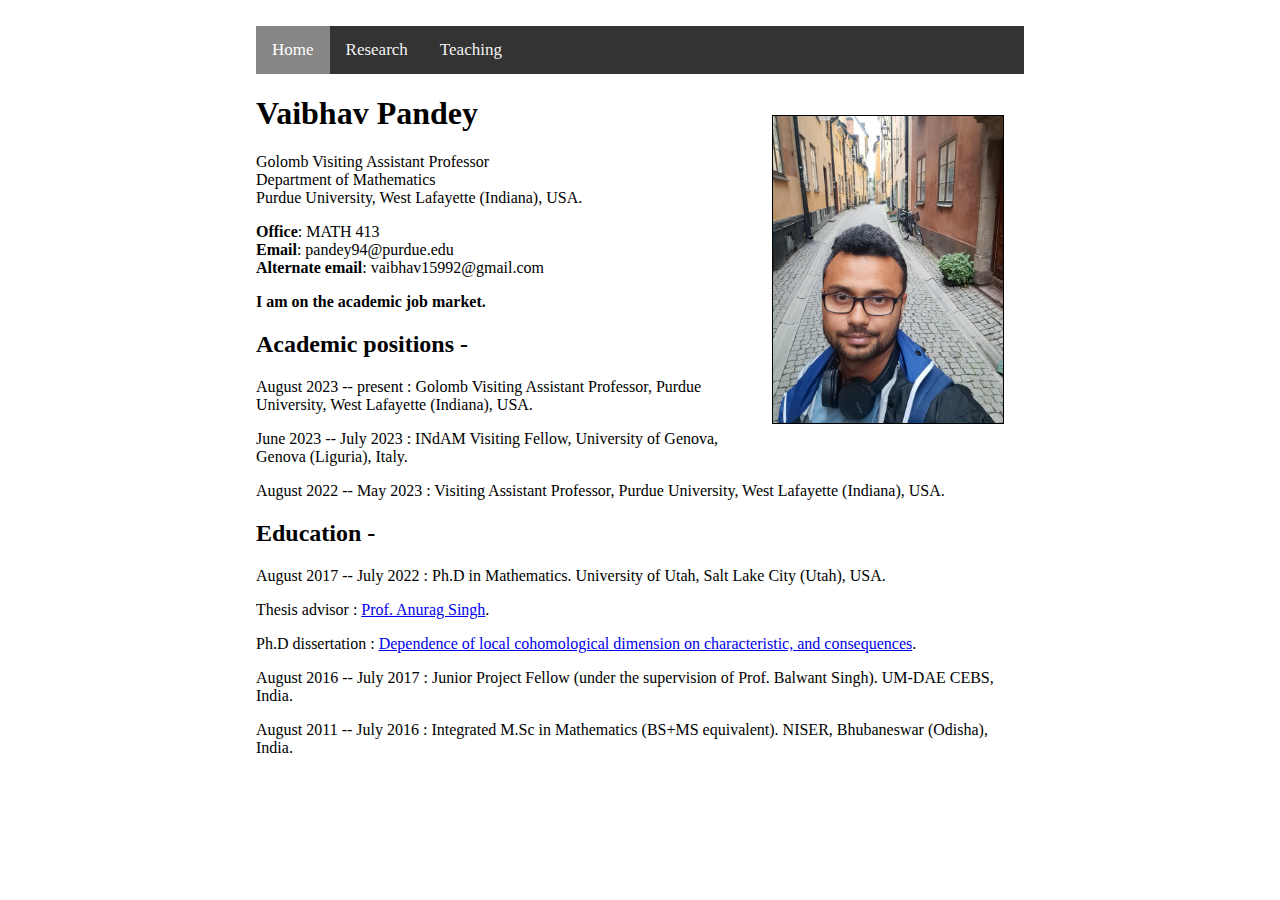
<file: index.html>
<!DOCTYPE html>
<html>

	<head>
		<!-- Google tag (gtag.js) -->
		<script async src="https://www.googletagmanager.com/gtag/js?id=G-DYMP9WZ84J"></script>
		<script>
  		window.dataLayer = window.dataLayer || [];
  		function gtag(){dataLayer.push(arguments);}
 		gtag('js', new Date());
  		gtag('config', 'G-DYMP9WZ84J');
		</script>
		
		<title>Vaibhav Pandey</title>
		<meta http-equiv="Content-Type" content="text/html; charset=utf-8" />
		<link rel="stylesheet" type="text/css" href="style.css" />    
		<meta name="google-site-verification" content="gDg7vco55GcAs6BIk3UjpAFKtFlM-uEie-au50BzApg" />
		<meta name="keywords" content="Vaibhav, Pandey, math, commutative, algebra" />
	</head>

	<body>
		
		<div class="topnav">
		<a class="active" href="index.html">Home</a>
		<a href="research.html">Research</a>
		<a href="teaching.html">Teaching</a>
		</div>

		<div id="rightcolumn">
		<img src="vp.jpg" width: 10% height: auto Hspace = "20" Vspace ="20"  id=vp>
			<h1>Vaibhav Pandey</h1>
			<p>
				Golomb Visiting Assistant Professor<br/>
				Department of Mathematics<br/>
				Purdue University, West Lafayette (Indiana), USA.<br/>
			</p>

			<p>
				<b>Office</b>: MATH 413<br/>
				<b>Email</b>: pandey94@purdue.edu<br/>
				<b>Alternate email</b>: vaibhav15992@gmail.com<br/>
			</p>

			<p><b>I am on the academic job market.</b></p>
			
			
			<h2>Academic positions -</h2>
			<p>August 2023 -- present : Golomb Visiting Assistant Professor, Purdue University, West Lafayette (Indiana), USA. <br/></p>
			<p>June 2023 -- July 2023 : INdAM Visiting Fellow, University of Genova, Genova (Liguria), Italy.<br/></p>
			<p>August 2022 -- May 2023 : Visiting Assistant Professor, Purdue University, West Lafayette (Indiana), USA.<br/></p>


			<h2>Education -</h2>
			<p>August 2017 -- July 2022  : Ph.D in Mathematics. University of Utah, Salt Lake City (Utah), USA.<br /></p>
			<p>Thesis advisor : <a href="https://www.math.utah.edu/~singh/" target="_blank" rel="noopener noreferrer">Prof. Anurag Singh</a>.</p>
			<p>Ph.D dissertation : <a href="https://drive.google.com/file/d/1mVvHkfa8fJutV3peLyy74lCvZ6TA3lfS/view" target="_blank" rel="noopener noreferrer">Dependence of local cohomological dimension on characteristic, and consequences</a>.</p>
			<p>August 2016 -- July 2017   : Junior Project Fellow (under the supervision of Prof. Balwant Singh). UM-DAE CEBS, India.<br/></p>
			<p>August 2011 -- July 2016  : Integrated M.Sc in Mathematics (BS+MS equivalent). NISER, Bhubaneswar (Odisha), India.<br/></p>
		
		</div>
	</body>
</html>
</file>
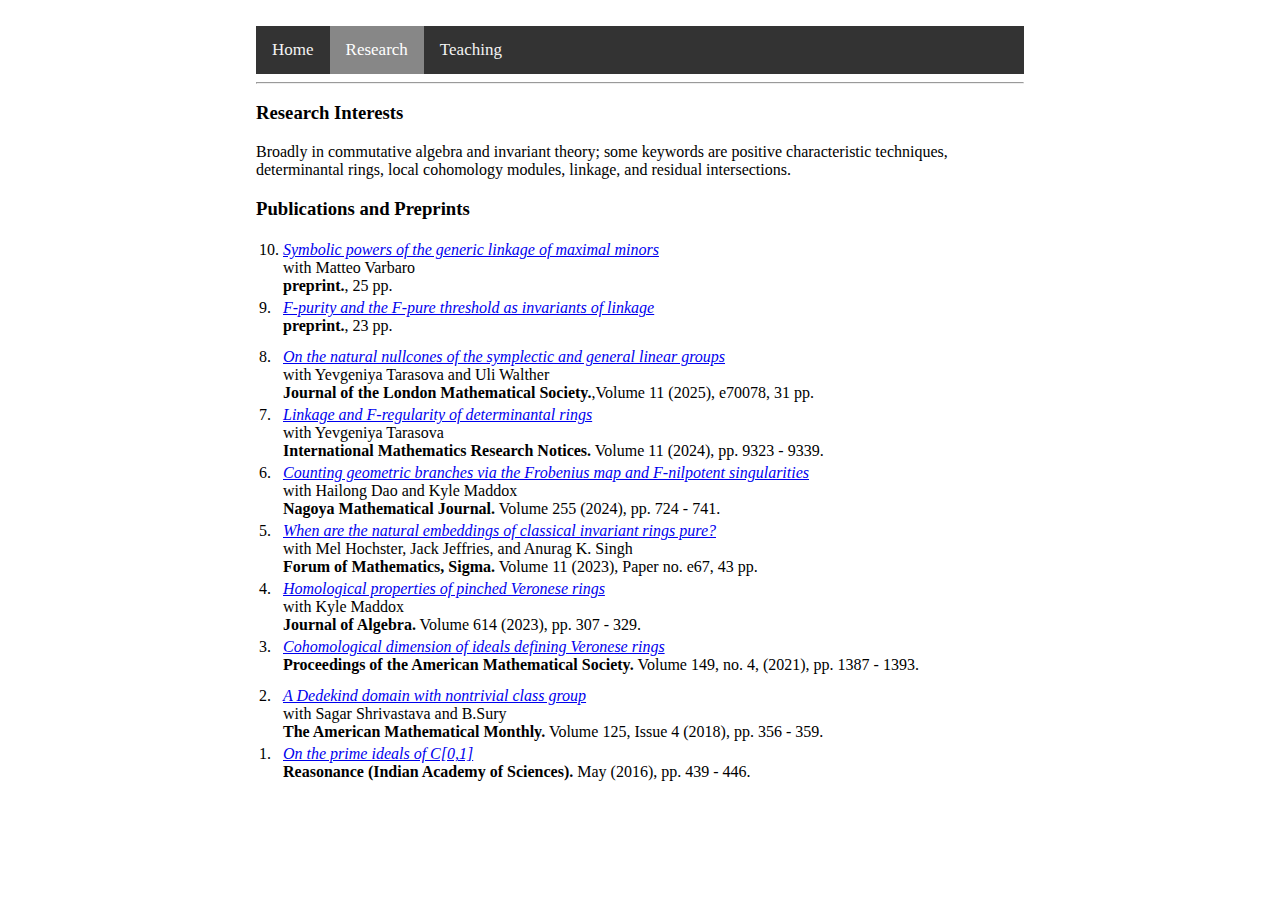
<file: research.html>
<!DOCTYPE html>
<html>

	<head>
		<!-- Google tag (gtag.js) -->
		<script async src="https://www.googletagmanager.com/gtag/js?id=G-DYMP9WZ84J"></script>
		<script>
  		window.dataLayer = window.dataLayer || [];
  		function gtag(){dataLayer.push(arguments);}
  		gtag('js', new Date());
		gtag('config', 'G-DYMP9WZ84J');
		</script>
		<title>Vaibhav Pandey: Research</title>
		<meta http-equiv="Content-Type" content="text/html; charset=utf-8" />
		<link rel="stylesheet" type="text/css" href="style.css" />
	</head>

	<body>
		<div class="topnav">
		<a href="index.html">Home</a>
		<a class="active" href="research.html">Research</a>
		<a href="teaching.html">Teaching</a>
		</div>

		<div id="rightcolumn">
			<hr/>
			<p class="DoubleSpace">
			<h3>Research Interests</h3>
			<p> Broadly in commutative algebra and invariant theory; some keywords are positive characteristic techniques, determinantal rings, local cohomology modules, linkage, and residual intersections.<br/></p>
			<h3>Publications and Preprints</h3>
				<table>

                                         <tr valign="top">
						<td height="45">  10.</td>
						<td height="30"><a href="https://arxiv.org/abs/2412.11235"><i>Symbolic powers of the generic linkage of maximal minors</i></a><br/>
						with Matteo Varbaro</br>
						<b>preprint.</b>, 25 pp.
						</td>
					</tr>
                                       
					
                                        <tr valign="top">
						<td height="45">  9.</td>
						<td height="30"><a href="https://arxiv.org/abs/2406.05323"><i>F-purity and the F-pure threshold as invariants of linkage</i></a><br/>
						<b>preprint.</b>, 23 pp.
						</td>
					</tr>

					
					<tr valign="top">
						<td height="45">  8.</td>
						<td height="30"><a href="https://arxiv.org/abs/2310.01816"><i>On the natural nullcones of the symplectic and general linear groups</i></a><br/>
						with Yevgeniya Tarasova and Uli Walther<br/>
						<b>Journal of the London Mathematical Society.</b>,Volume 11 (2025), e70078, 31 pp.
						</td>
					</tr>	
							
					<tr valign="top">
						<td height="45">  7.</td>
						<td height="30"><a href="https://arxiv.org/abs/2211.07922"><i>Linkage and F-regularity of determinantal rings</i></a><br/>
						with Yevgeniya Tarasova<br/>
						<b>International Mathematics Research Notices.</b> Volume 11 (2024), pp. 9323 - 9339.
						</td>
					</tr>

					<tr valign="top">
						<td height="45">  6.</td>
						<td height="30"><a href="https://arxiv.org/abs/2303.16398"><i>Counting geometric branches via the Frobenius map and F-nilpotent singularities</i></a><br/>
						with Hailong Dao and Kyle Maddox<br/>
						<b>Nagoya Mathematical Journal.</b> Volume 255 (2024), pp. 724 - 741.
					</tr>

					<tr valign="top">
						<td height="45">  5.</td>
						<td height="30"><a href="https://arxiv.org/abs/2210.09351"><i>When are the natural embeddings of classical invariant rings pure?</i></a><br/> 
						with Mel Hochster, Jack Jeffries, and Anurag K. Singh<br/>
						<b>Forum of Mathematics, Sigma.</b> Volume 11 (2023), Paper no. e67, 43 pp.
						</td>
					</tr>
					
					<tr valign="top">
						<td height="45">  4.</td>
						<td height="30"><a href="https://arxiv.org/abs/2111.05810v2"><i>Homological properties of pinched Veronese rings</i></a><br/> 
						with Kyle Maddox<br/>
						<b>Journal of Algebra.</b> Volume 614 (2023), pp. 307 - 329.
						</td>
					</tr>
						
					<tr valign="top">
						<td height="45">  3.</td>
						<td height="30"><a href="https://arxiv.org/abs/2005.03250"><i>Cohomological dimension of ideals defining Veronese rings</i></a><br/>
						<b>Proceedings of the American Mathematical Society.</b> Volume 149, no. 4, (2021), pp. 1387 - 1393.
						</td>
					</tr>

					<tr valign="top">
						<td height="45">  2.</td>
						<td height="30"><a href="https://arxiv.org/abs/1612.02919"><i>A Dedekind domain with nontrivial class group</i></a><br/>
						with Sagar Shrivastava and B.Sury<br/>
						<b>The American Mathematical Monthly.</b> Volume 125, Issue 4 (2018), pp. 356 - 359. 
						</td>
					</tr>

					<tr valign="top">
						<td height="45">  1.</td>
						<td height="30"><a href="https://www.ias.ac.in/article/fulltext/reso/021/05/0439-0446"><i>On the prime ideals of C[0,1]</i></a><br/>
						<b>Reasonance (Indian Academy of Sciences).</b> May (2016), pp. 439 - 446. 
						</td>
					</tr>
				</table>
			</p>
		</div>
	</body>
</html>
</file>
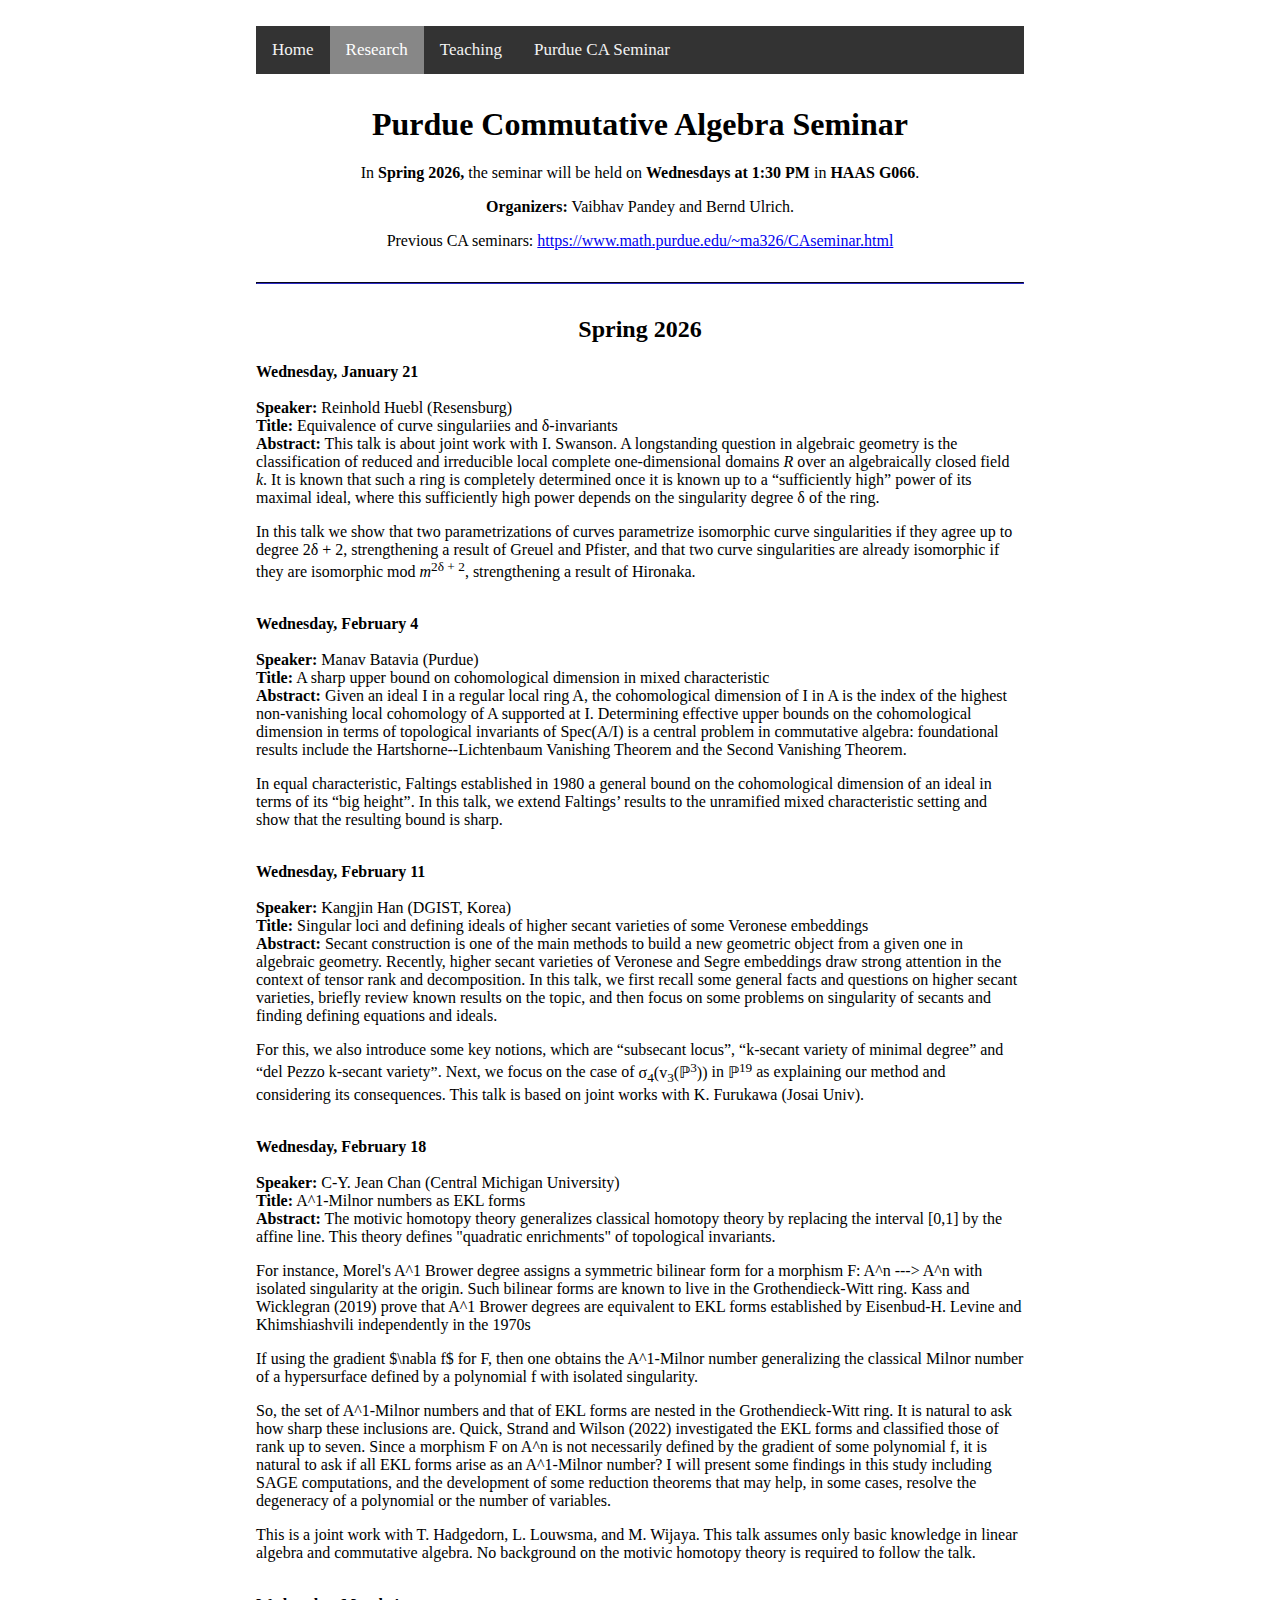
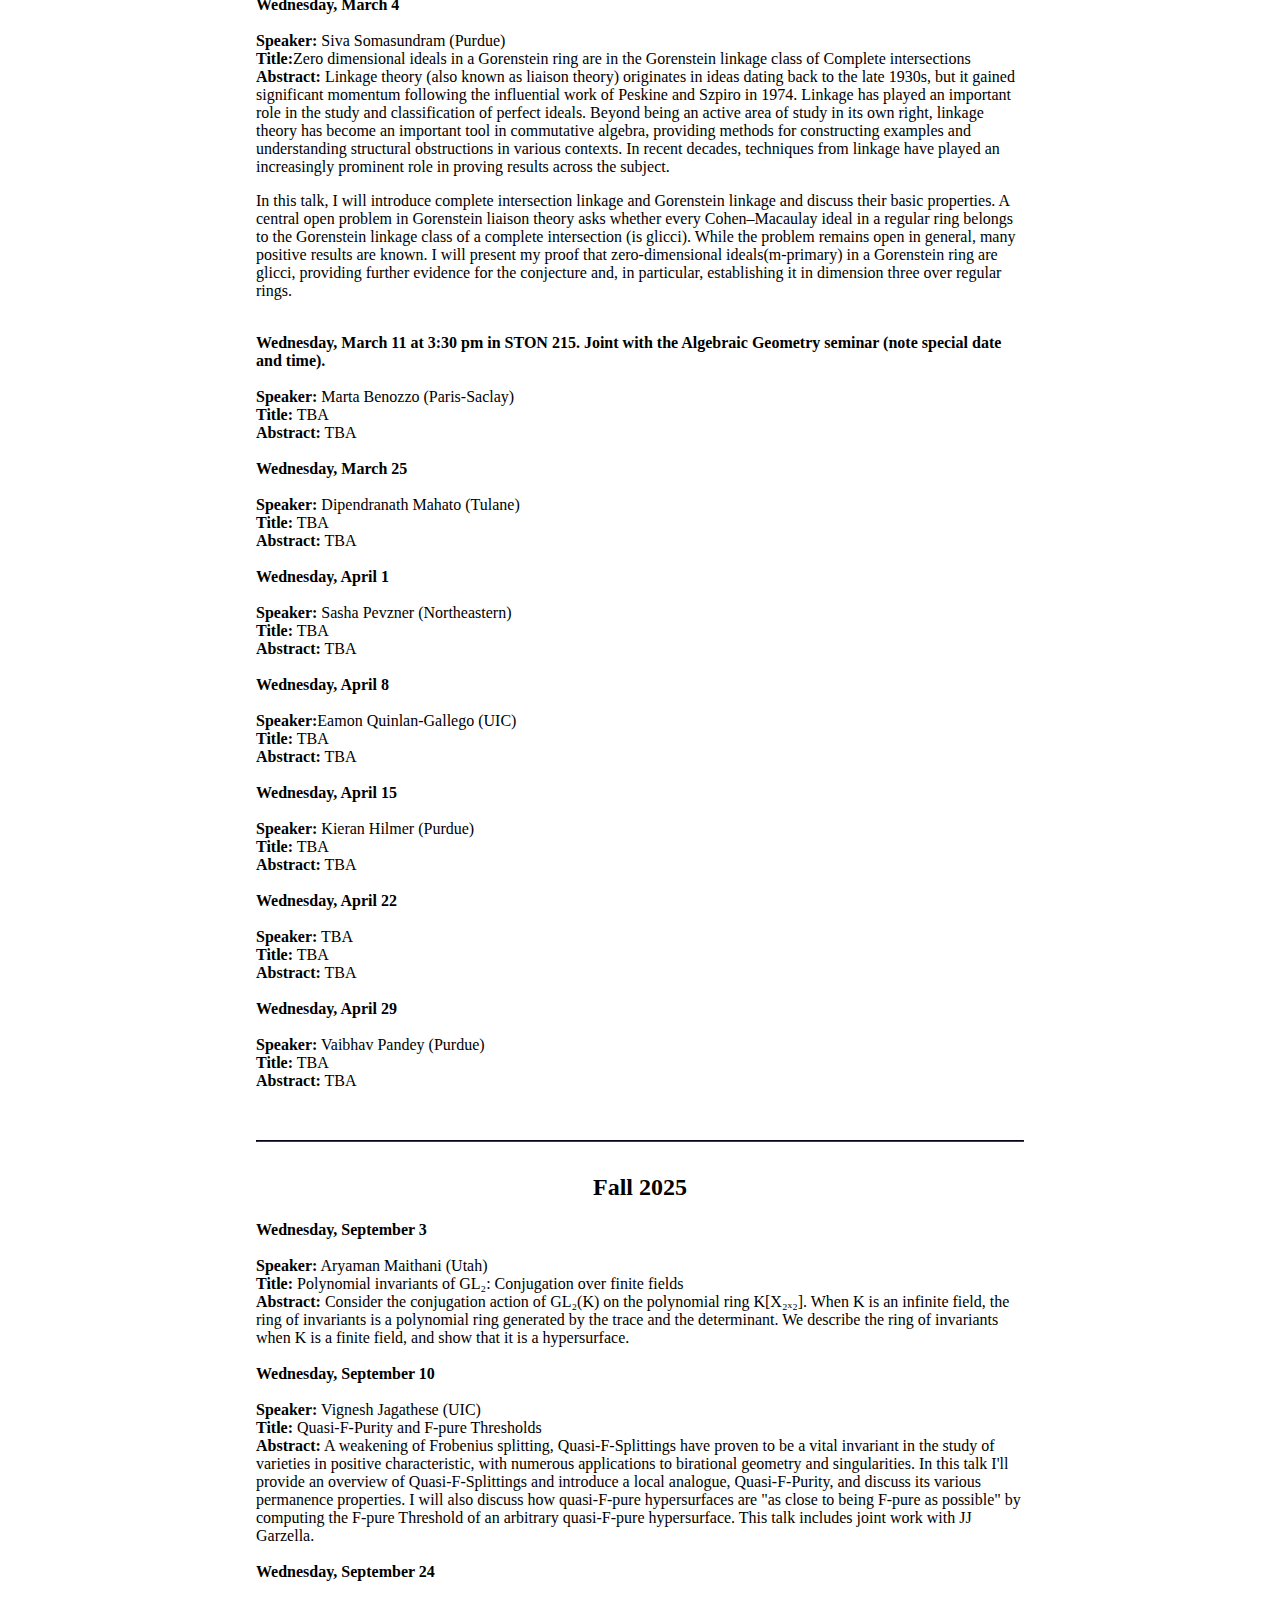
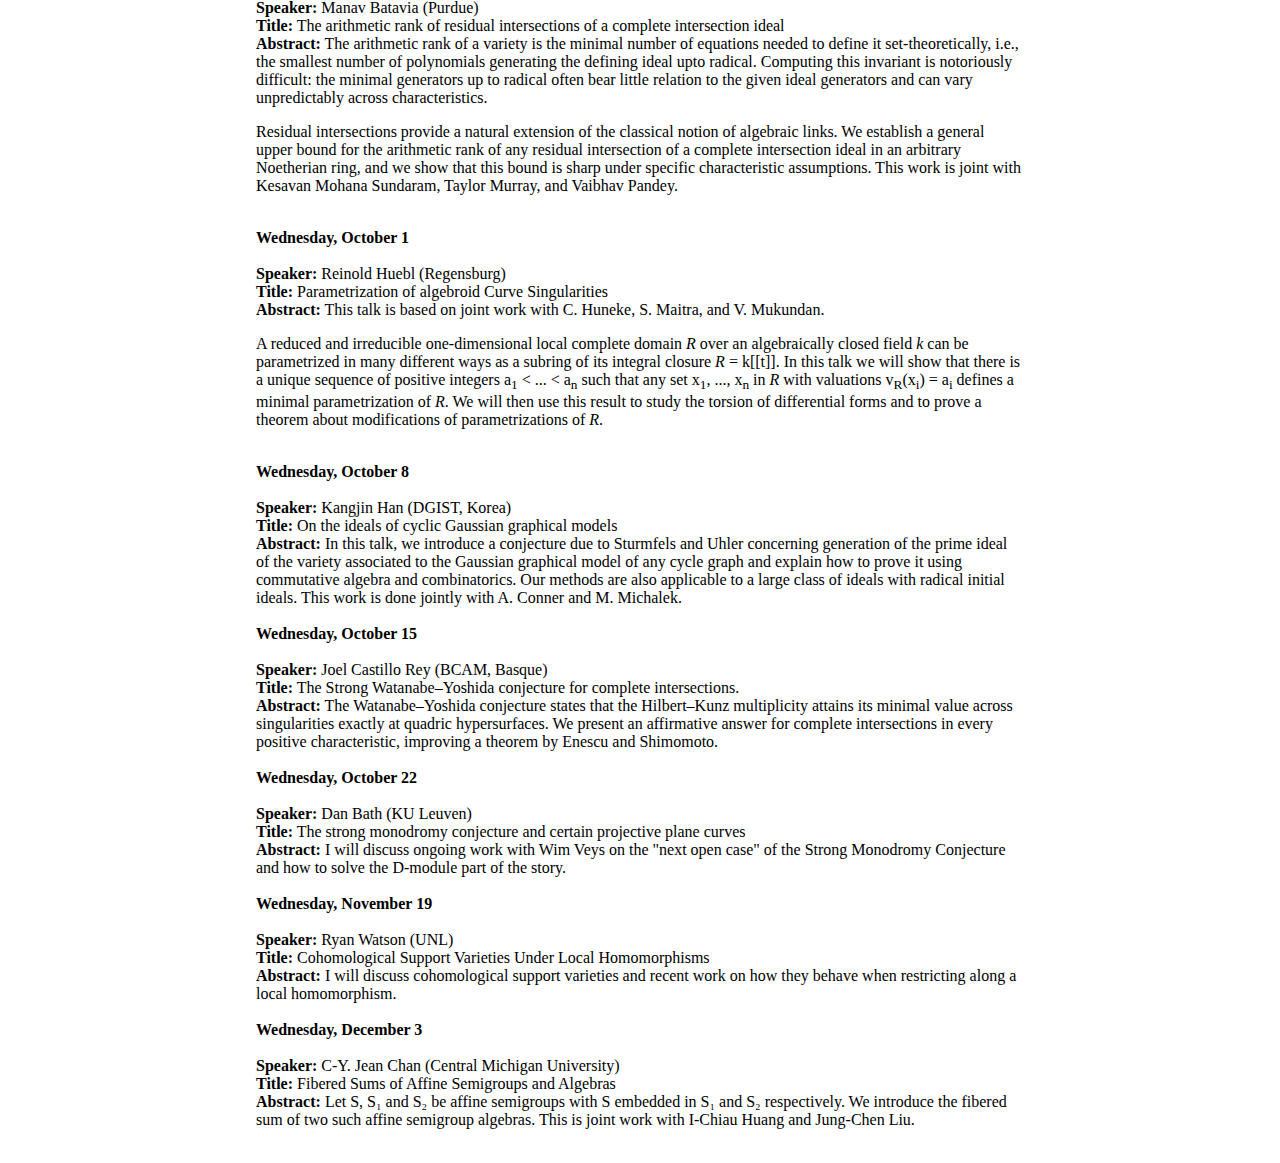
<file: seminar.html>
<!DOCTYPE html>
<html lang="en">

<head>
  <meta charset="UTF-8" />
  <meta name="viewport" content="width=device-width, initial-scale=1" />
  <title>Purdue CA Seminar</title>

  <!-- Google tag (gtag.js) -->
  <script async src="https://www.googletagmanager.com/gtag/js?id=G-DYMP9WZ84J"></script>
  <script>
    window.dataLayer = window.dataLayer || [];
    function gtag() { dataLayer.push(arguments); }
    gtag('js', new Date());
    gtag('config', 'G-DYMP9WZ84J');
  </script>

  <link rel="stylesheet" href="style.css" />
</head>

<body>

  <div class="topnav">
    <a href="index.html">Home</a>
    <a class="active" href="research.html">Research</a>
    <a href="teaching.html">Teaching</a>
    <a href="seminar.html">Purdue CA Seminar</a>
  </div>

  <div style="text-align: center; margin-top: 2em;">
    <h1>Purdue Commutative Algebra Seminar</h1>

    <p>
      In <strong>Spring 2026,</strong> the seminar will be held on
      <strong>Wednesdays at 1:30 PM</strong> in <strong>HAAS G066</strong>.
    </p>

    <p><strong>Organizers:</strong> Vaibhav Pandey and Bernd Ulrich.</p>

    <p>
      Previous CA seminars:
      <a href="https://www.math.purdue.edu/~ma326/CAseminar.html" target="_blank" rel="noopener noreferrer">
        https://www.math.purdue.edu/~ma326/CAseminar.html
      </a>
    </p>
  </div>

  <hr style="border-color: #191970; margin: 2em 0;" />

  <main class="page-content" style="max-width: 800px; margin: auto;">

    <!-- ================= SPRING 2026 ================= -->

    <h2 style="text-align:center;">Spring 2026</h2>

    <ul style="list-style-type: none; padding-left: 0;">
      <li><strong>Wednesday, January 21</strong><br /><br />
        <strong>Speaker:</strong> Reinhold Huebl (Resensburg)<br />
        <strong>Title:</strong> Equivalence of curve singulariies and &delta;-invariants<br />
        <strong>Abstract:</strong> This talk is about joint work with I. Swanson.
A longstanding question in algebraic geometry is the classification of reduced and
irreducible local complete one-dimensional domains <em>R</em> over an algebraically closed
field <em>k</em>. It is known that such a ring is completely determined once it is known up
to a &ldquo;sufficiently high&rdquo; power of its maximal ideal, where this sufficiently
high power depends on the singularity degree &delta; of the ring.
</p>

<p>
In this talk we show that two parametrizations of curves parametrize isomorphic
curve singularities if they agree up to degree 2&delta; + 2, strengthening a result of
Greuel and Pfister, and that two curve singularities are already isomorphic if they
are isomorphic mod <em>m</em><sup>2&delta; + 2</sup>, strengthening a result of Hironaka.
</p>

      </li><br />


      <li><strong>Wednesday, February 4</strong><br /><br />
        <strong>Speaker:</strong> Manav Batavia (Purdue)<br />
        <strong>Title:</strong>  A sharp upper bound on cohomological dimension in mixed characteristic <br />
        <strong>Abstract:</strong> Given an ideal I in a regular local ring A, the cohomological dimension
of I in A is the index of the highest non-vanishing local cohomology of A supported at I.
Determining effective upper bounds on the cohomological dimension in terms of topological invariants of Spec(A/I)
is a central problem in commutative algebra: foundational results include the
Hartshorne--Lichtenbaum Vanishing Theorem and the Second Vanishing Theorem.  </p>

<p> In equal characteristic, Faltings established in 1980 a general bound on the cohomological dimension of an ideal
in terms of its “big height”. In this talk, we extend Faltings’ results to the unramified
mixed characteristic setting and show that the resulting bound is sharp.</p>
      </li><br />

      <li><strong>Wednesday, February 11</strong><br /><br />
        <strong>Speaker:</strong> Kangjin Han (DGIST, Korea)<br />
        <strong>Title:</strong> Singular loci and defining ideals of higher secant varieties of some Veronese embeddings<br />
        <strong>Abstract:</strong> 
    Secant construction is one of the main methods to build a new geometric object
    from a given one in algebraic geometry. Recently, higher secant varieties of
    Veronese and Segre embeddings draw strong attention in the context of tensor
    rank and decomposition. In this talk, we first recall some general facts and
    questions on higher secant varieties, briefly review known results on the topic,
    and then focus on some problems on singularity of secants and finding defining
    equations and ideals.

  <p>
    For this, we also introduce some key notions, which are <q>subsecant locus</q>,
    <q><span class="math">k</span>-secant variety of minimal degree</q> and
    <q>del Pezzo <span class="math">k</span>-secant variety</q>. Next, we focus on
    the case of
    <span class="math">
      σ<sub>4</sub>(v<sub>3</sub>(ℙ<sup>3</sup>))
    </span> in
    <span class="math">ℙ<sup>19</sup></span> as explaining our method and
    considering its consequences. This talk is based on joint works with
    K. Furukawa (Josai Univ).</p>
      </li><br />

      <li><strong>Wednesday, February 18</strong><br /><br />
        <strong>Speaker:</strong> C-Y. Jean Chan (Central Michigan University)<br />
        <strong>Title:</strong> A^1-Milnor numbers as EKL forms<br />
        <strong>Abstract:</strong> The motivic homotopy theory generalizes classical homotopy theory by replacing the interval [0,1] by the affine line. 
        This theory defines "quadratic enrichments" of topological invariants.
       <p> For instance, Morel's A^1 Brower degree assigns a symmetric bilinear form for a morphism F: A^n ---> A^n with isolated singularity at the origin. Such bilinear forms are known to live in the Grothendieck-Witt ring. 
        Kass and Wicklegran (2019) prove that A^1 Brower degrees are equivalent to EKL forms established by Eisenbud-H. Levine and Khimshiashvili independently in the 1970s</p>

        <p> If using the gradient $\nabla f$ for F, then one obtains the A^1-Milnor number generalizing the classical Milnor number of a hypersurface defined by a polynomial f with isolated singularity. </p>

        <p> So, the set of A^1-Milnor numbers and that of EKL forms are nested in the Grothendieck-Witt ring. It is natural to ask how sharp these inclusions are. Quick, Strand and Wilson (2022) investigated the EKL forms and classified those of rank up to seven. 
Since a morphism F on A^n is not necessarily defined by the gradient of some polynomial f, it is natural to ask if all EKL forms arise as an A^1-Milnor number?
        I will present some findings in this study including SAGE computations, and the development of some reduction theorems that may help, in some cases, resolve the degeneracy of a polynomial or the number of variables.  </p>

        <p> This is a joint work with T. Hadgedorn, L. Louwsma, and M. Wijaya. 
This talk assumes only basic knowledge in linear algebra and commutative algebra. No background on the motivic homotopy theory is required to follow the talk.  </p>
      
      
      </li><br />

      <li><strong>Wednesday, March 4</strong><br /><br />
        <strong>Speaker:</strong> Siva Somasundram (Purdue)<br />
        <strong>Title:</strong>Zero dimensional ideals in a Gorenstein ring are in the Gorenstein linkage class of Complete intersections<br />
        <strong>Abstract:</strong> Linkage theory (also known as liaison theory) originates in ideas dating back to the late 1930s, but it gained significant momentum following the influential work of Peskine and Szpiro in 1974. Linkage has played an important role in the study and classification of perfect ideals.
        Beyond being an active area of study in its own right, linkage theory has become an important tool in commutative algebra, providing methods for constructing examples and understanding structural obstructions in various contexts. In recent decades, techniques from linkage have played an increasingly prominent role in proving results across the subject.
      
      <p> In this talk, I will introduce complete intersection linkage and Gorenstein linkage and discuss their basic properties. A central open problem in Gorenstein liaison theory asks whether every Cohen–Macaulay ideal in a regular ring belongs to the Gorenstein linkage class of a complete intersection (is glicci). While the problem remains open in general, many positive results are known.
      I will present my proof that zero-dimensional ideals(m-primary) in a Gorenstein ring are glicci, providing further evidence for the conjecture and, in particular, establishing it in dimension three over regular rings.</p>
      </li><br />

      <li><strong>Wednesday, March 11 at 3:30 pm in STON 215. Joint with the Algebraic Geometry seminar (note special date and time).</strong><br /><br />
        <strong>Speaker:</strong> Marta Benozzo (Paris-Saclay)<br />
        <strong>Title:</strong> TBA<br />
        <strong>Abstract:</strong> TBA
      </li><br />

      <li><strong>Wednesday, March 25</strong><br /><br />
        <strong>Speaker:</strong> Dipendranath Mahato (Tulane)<br />
        <strong>Title:</strong> TBA<br />
        <strong>Abstract:</strong> TBA
      </li><br />

      <li><strong>Wednesday, April 1</strong><br /><br />
        <strong>Speaker:</strong> Sasha Pevzner (Northeastern)<br />
        <strong>Title:</strong> TBA<br />
        <strong>Abstract:</strong> TBA
      </li><br />

      <li><strong>Wednesday, April 8</strong><br /><br />
        <strong>Speaker:</strong>Eamon Quinlan-Gallego (UIC) <br />
        <strong>Title:</strong> TBA<br />
        <strong>Abstract:</strong> TBA
      </li><br />

      <li><strong>Wednesday, April 15</strong><br /><br />
        <strong>Speaker:</strong> Kieran Hilmer (Purdue)<br />
        <strong>Title:</strong> TBA<br />
        <strong>Abstract:</strong> TBA
      </li><br />

      <li><strong>Wednesday, April 22</strong><br /><br />
        <strong>Speaker:</strong> TBA<br />
        <strong>Title:</strong> TBA<br />
        <strong>Abstract:</strong> TBA
      </li><br />

      <li><strong>Wednesday, April 29</strong><br /><br />
        <strong>Speaker:</strong> Vaibhav Pandey (Purdue)<br />
        <strong>Title:</strong> TBA<br />
        <strong>Abstract:</strong> TBA
      </li><br />
    </ul>

    <hr style="border-color: #191970; margin: 2em 0;" />

    <!-- ================= FALL 2025 ================= -->

    <h2 style="text-align:center;">Fall 2025</h2>

    <ul style="list-style-type: none; padding-left: 0;">

      <li>
        <strong>Wednesday, September 3 </strong><br /><br />
        <strong>Speaker:</strong> Aryaman Maithani (Utah) <br />
        <strong>Title: </strong> Polynomial invariants of GL₂: Conjugation over finite fields <br />
        <strong>Abstract:</strong> Consider the conjugation action of GL₂(K) on the polynomial ring K[X₂ₓ₂].
        When K is an infinite field, the ring of invariants is a polynomial ring generated by the trace and the determinant.
        We describe the ring of invariants when K is a finite field, and show that it is a hypersurface.
      </li><br />

      <li>
        <strong>Wednesday, September 10 </strong><br /><br />
        <strong>Speaker:</strong> Vignesh Jagathese (UIC)<br />
        <strong>Title:</strong> Quasi-F-Purity and F-pure Thresholds<br />
        <strong>Abstract:</strong> A weakening of Frobenius splitting, Quasi-F-Splittings have proven to be a vital invariant
        in the study of varieties in positive characteristic, with numerous applications to birational geometry and
        singularities. In this talk I'll provide an overview of Quasi-F-Splittings and introduce a local analogue,
        Quasi-F-Purity, and discuss its various permanence properties. I will also discuss how quasi-F-pure hypersurfaces
        are "as close to being F-pure as possible" by computing the F-pure Threshold of an arbitrary quasi-F-pure
        hypersurface. This talk includes joint work with JJ Garzella.
      </li><br />

      <li>
        <strong>Wednesday, September 24 </strong><br /><br />
        <strong>Speaker:</strong> Manav Batavia (Purdue)<br />
        <strong>Title:</strong> The arithmetic rank of residual intersections of a complete intersection ideal<br />
        <strong>Abstract:</strong> The arithmetic rank of a variety is the minimal number of equations needed to define it
        set-theoretically, i.e., the smallest number of polynomials generating the defining ideal upto radical. Computing
        this invariant is notoriously difficult: the minimal generators up to radical often bear little relation to the
        given ideal generators and can vary unpredictably across characteristics.
        <p>
          Residual intersections provide a natural extension of the classical notion of algebraic links. We establish a
          general upper bound for the arithmetic rank of any residual intersection of a complete intersection ideal in an
          arbitrary Noetherian ring, and we show that this bound is sharp under specific characteristic assumptions. This
          work is joint with Kesavan Mohana Sundaram, Taylor Murray, and Vaibhav Pandey.
        </p>
      </li><br />

      <li>
        <strong>Wednesday, October 1 </strong><br /><br />
        <strong>Speaker:</strong> Reinold Huebl (Regensburg)<br />
        <strong>Title:</strong> Parametrization of algebroid Curve Singularities<br />
        <strong>Abstract:</strong> This talk is based on joint work with C. Huneke, S. Maitra, and V. Mukundan.
        <p>
          A reduced and irreducible one-dimensional local complete domain <i>R</i> over an algebraically closed field
          <i>k</i> can be parametrized in many different ways as a subring of its integral closure
          <i>R</i> = k[[t]]. In this talk we will show that there is a unique sequence of positive integers
          a<sub>1</sub> &lt; ... &lt; a<sub>n</sub> such that any set x<sub>1</sub>, ..., x<sub>n</sub> in <i>R</i>
          with valuations v<sub>R</sub>(x<sub>i</sub>) = a<sub>i</sub> defines a minimal parametrization of <i>R</i>.
          We will then use this result to study the torsion of differential forms and to prove a theorem about
          modifications of parametrizations of <i>R</i>.
        </p>
      </li><br />

      <li>
        <strong>Wednesday, October 8 </strong><br /><br />
        <strong>Speaker:</strong> Kangjin Han (DGIST, Korea)<br />
        <strong>Title:</strong> On the ideals of cyclic Gaussian graphical models <br />
        <strong>Abstract:</strong> In this talk, we introduce a conjecture due to Sturmfels and Uhler concerning generation
        of the prime ideal of the variety associated to the Gaussian graphical model of any cycle graph and explain how
        to prove it using commutative algebra and combinatorics. Our methods are also applicable to a large class of
        ideals with radical initial ideals. This work is done jointly with A. Conner and M. Michalek.
      </li><br />

      <li>
        <strong>Wednesday, October 15 </strong><br /><br />
        <strong>Speaker:</strong> Joel Castillo Rey (BCAM, Basque)<br />
        <strong>Title:</strong> The Strong Watanabe–Yoshida conjecture for complete intersections.<br />
        <strong>Abstract:</strong> The Watanabe–Yoshida conjecture states that the Hilbert–Kunz multiplicity attains its
        minimal value across singularities exactly at quadric hypersurfaces. We present an affirmative answer for
        complete intersections in every positive characteristic, improving a theorem by Enescu and Shimomoto.
      </li><br />

      <li>
        <strong>Wednesday, October 22 </strong><br /><br />
        <strong>Speaker:</strong> Dan Bath (KU Leuven)<br />
        <strong>Title:</strong> The strong monodromy conjecture and certain projective plane curves <br />
        <strong>Abstract:</strong> I will discuss ongoing work with Wim Veys on the "next open case" of the Strong
        Monodromy Conjecture and how to solve the D-module part of the story.
      </li><br />

      <li>
        <strong>Wednesday, November 19 </strong><br /><br />
        <strong>Speaker:</strong> Ryan Watson (UNL)<br />
        <strong>Title:</strong> Cohomological Support Varieties Under Local Homomorphisms<br />
        <strong>Abstract:</strong> I will discuss cohomological support varieties and recent work on how they behave when
        restricting along a local homomorphism.
      </li><br />

      <li>
        <strong>Wednesday, December 3 </strong><br /><br />
        <strong>Speaker:</strong> C-Y. Jean Chan (Central Michigan University)<br />
        <strong>Title:</strong> Fibered Sums of Affine Semigroups and Algebras <br />
        <strong>Abstract:</strong> Let S, S₁ and S₂ be affine semigroups with S embedded in S₁ and S₂ respectively. We
        introduce the fibered sum of two such affine semigroup algebras. This is joint work with I-Chiau Huang and
        Jung-Chen Liu.
      </li><br />

    </ul>

  </main>

</body>
</html>
</file>
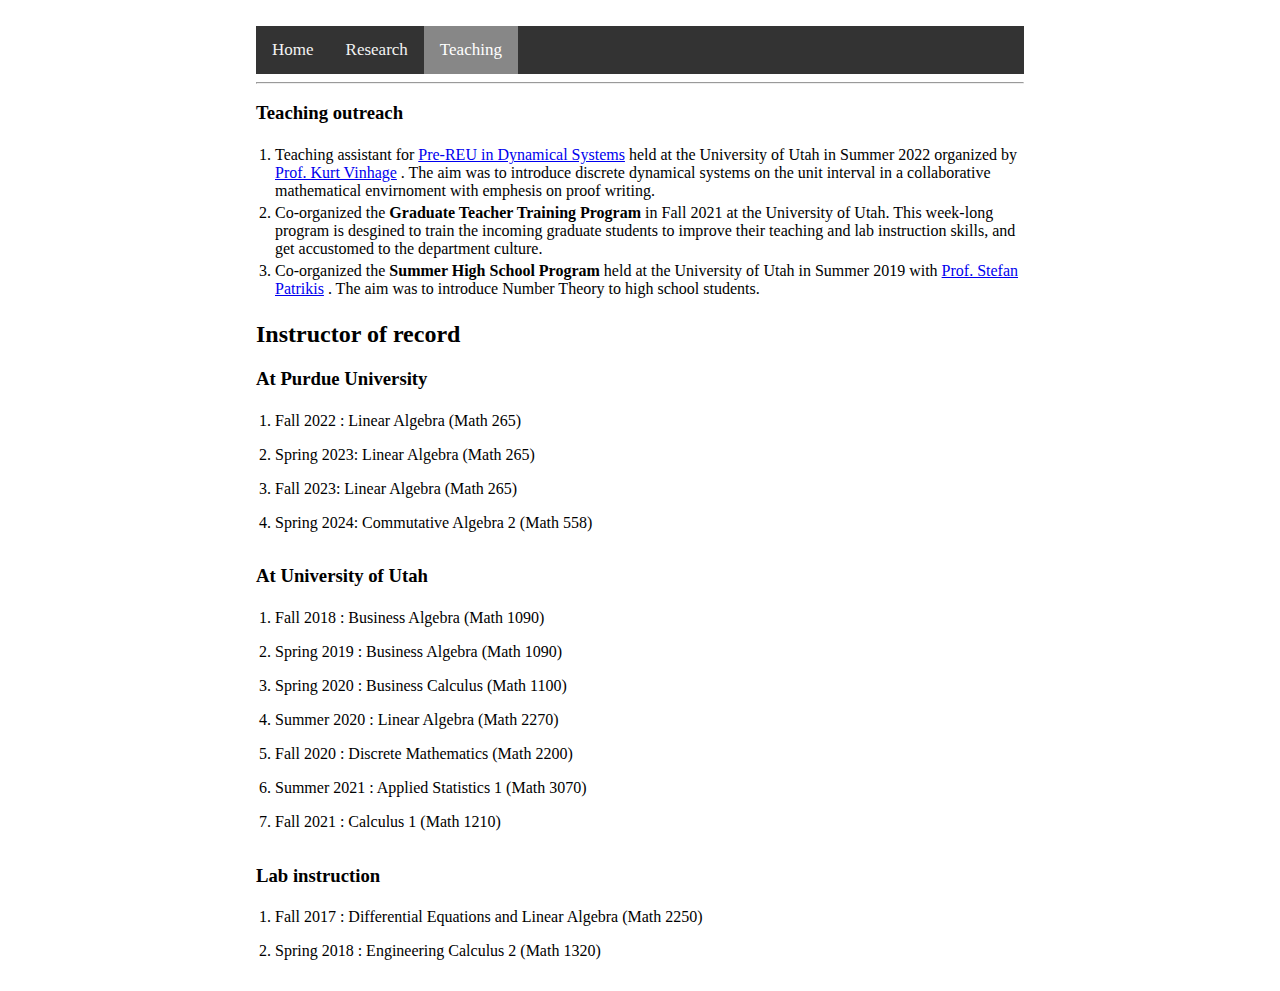
<file: teaching.html>
<!DOCTYPE html>

<html>

	<head>
		<!-- Google tag (gtag.js) -->
		<script async src="https://www.googletagmanager.com/gtag/js?id=G-DYMP9WZ84J"></script>
		<script>
  		window.dataLayer = window.dataLayer || [];
  		function gtag(){dataLayer.push(arguments);}
  		gtag('js', new Date());
		gtag('config', 'G-DYMP9WZ84J');
		</script>
		<title>Vaibhav Pandey: Teaching</title>
		<meta http-equiv="Content-Type" content="text/html; charset=utf-8" />
		<link rel="stylesheet" type="text/css" href="style.css" />
	</head>
	
	<body>

		<div class="topnav">
		<a href="index.html">Home</a>
		<a href="research.html">Research</a>
		<a class="active" href="teaching.html">Teaching</a>
		</div>

	<div id="rightcolumn">
		<hr />
		<p>
			<h3>Teaching outreach</h3>
			
			<table>
				<tr valign="top">
					<td height="30">  1.</td>
					<td height="20">
						Teaching assistant for <a href="https://www.math.utah.edu/~vinhage/prereu22/index.html" target="_blank" rel="noopener noreferrer">Pre-REU in Dynamical Systems</a> held at the University of Utah in Summer 2022 organized by <a href="https://www.math.utah.edu/~vinhage/" target="_blank" rel="noopener noreferrer">Prof. Kurt Vinhage</a> . The aim was to introduce discrete dynamical systems on the unit interval in a collaborative mathematical envirnoment with emphesis on proof writing. 
					</td>
				</tr>
				
				<tr valign="top">
					<td height="30">  2.</td>
					<td height="20">
						Co-organized the <b>Graduate Teacher Training Program</b> in Fall 2021 at the University of Utah. This week-long program is desgined to train the incoming graduate students to improve their teaching and lab instruction skills, and get accustomed to the department culture.  
					</td>
				</tr>
				
				<tr valign="top">
					<td height="30">  3.</td>
					<td height="20">
						Co-organized the <b>Summer High School Program</b> held at the University of Utah in Summer 2019 with <a href="https://people.math.osu.edu/patrikis.1/" target="_blank" rel="noopener noreferrer">Prof. Stefan Patrikis</a> . The aim was to introduce Number Theory to high school students.
					</td>
				</tr>
			</table>

			<h2>Instructor of record</h2>
			<h3>At Purdue University</h3>
			
			<table>
				<tr valign="top">
					<td height="30">  1.</td>
					<td height="20">
						Fall 2022 : Linear Algebra (Math 265)
					</td>
				</tr>

				<tr valign="top">
					<td height="30">  2.</td>
					<td height="20">
						Spring 2023: Linear Algebra (Math 265)
					</td>
				</tr>

				<tr valign="top">
				<td height="30">  3.</td>
					<td height="20">
						Fall 2023: Linear Algebra (Math 265)
					</td>
				</tr>	
				
                                <tr valign="top">
				<td height="30">  4.</td>
					<td height="20">
						Spring 2024: Commutative Algebra 2 (Math 558)
					</td>
				</tr>	
			</table>

			<h3>At University of Utah</h3>
			
			<table>
				<tr valign="top">
					<td height="30">  1.</td>
					<td height="20">
						Fall 2018 : Business Algebra (Math 1090)
					</td>
				</tr>

				<tr valign="top">
					<td height="30">  2.</td>
					<td height="20">
						Spring 2019 : Business Algebra (Math 1090)
					</td>
				</tr>

				<tr valign="top">
					<td height="30">  3.</td>
					<td height="20">
						Spring 2020 : Business Calculus (Math 1100)
					</td>
				</tr>

				<tr valign="top">
					<td height="30">  4.</td>
					<td height="20">
						Summer 2020 : Linear Algebra (Math 2270)
					</td>
				</tr>

				<tr valign="top">
					<td height="30">  5.</td>
					<td height="20">
						Fall 2020 : Discrete Mathematics (Math 2200)
					</td>
				</tr>

				<tr valign="top">
					<td height="30">  6.</td>
					<td height="20">
						Summer 2021 : Applied Statistics 1 (Math 3070)
					</td>
				</tr>

				<tr valign="top">
					<td height="30">  7.</td>
					<td height="20">
						Fall 2021 : Calculus 1 (Math 1210)
					</td>
				</tr>
			</table>

			<h3>Lab instruction</h3>
			<table>
				<tr valign="top">
					<td height="30">  1.</td>
					<td height="20">
						Fall 2017 : Differential Equations and Linear Algebra (Math 2250)
					</td>
				</tr>

				<tr valign="top">
					<td height="30">  2.</td>
					<td height="20">
						Spring 2018 : Engineering Calculus 2 (Math 1320)
					</td>
				</tr>
			</table>
		</p>
	</div>

	</body>
</html>
</file>
<file: style.css>
body {
	margin-top: 2%;
	margin-left: 20%;
	margin-right: 20%;
        background-color: #FFFFFF
}

img#vp{
  float: right;
  vertical-align= top;
  width: 30%;
  border: 1px #000 solid;
}


#rightcolumn {
	width: 100%;
	float: center;
	margin-left: 0%;
}
/* Add a black background color to the top navigation */
.topnav {
  background-color: #333;
  overflow: hidden;
}

/* Style the links inside the navigation bar */
.topnav a {
  float: left;
  color: #f2f2f2;
  text-align: center;
  padding: 14px 16px;
  text-decoration: none;
  font-size: 17px;
}

/* Change the color of links on hover */
.topnav a:hover {
  background-color: #ddd;
  color: black;
}

/* Add a color to the active/current link */
.topnav a.active {
  background-color: #878787;
  color: white;
}
</file>
